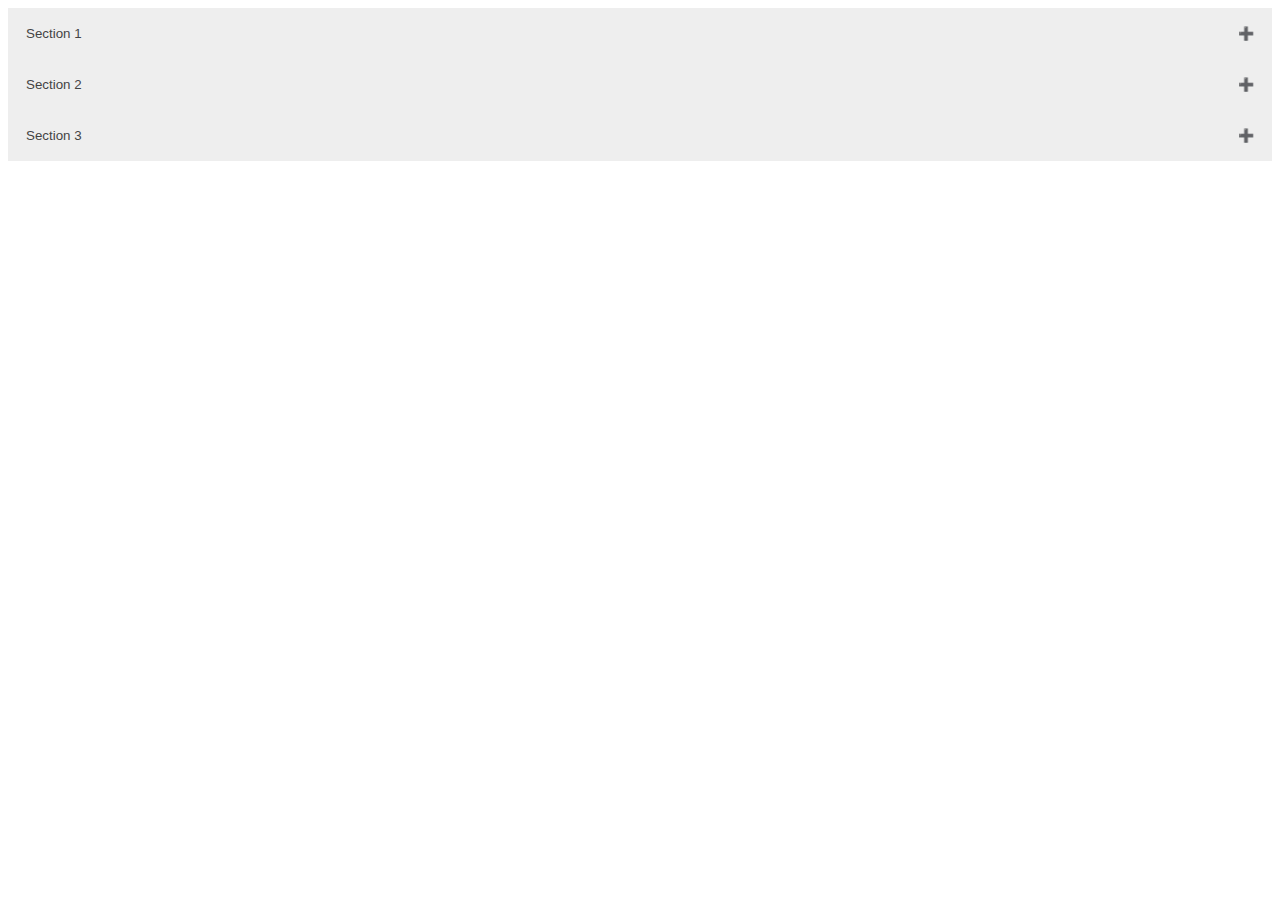
<file: CollapsiblesorAccordion/index.html>
<!DOCTYPE html>
<html lang="en">
<head>
    <meta charset="UTF-8">
    <meta http-equiv="X-UA-Compatible" content="IE=edge">
    <meta name="viewport" content="width=device-width, initial-scale=1.0">
    <link rel="stylesheet" href="main.css">
    <title>Collapsibles/Accordion</title>
</head>
<body>
    <button class="accordion">Section 1</button>
    <div class="panel">
      <p>Lorem ipsum dolor, sit amet consectetur adipisicing elit. Modi itaque quisquam sit! In voluptatem nostrum mollitia, ipsum dicta magnam. Nihil quia possimus magni reprehenderit vel inventore molestias ex aliquid dicta?</p>
    </div>

    <button class="accordion">Section 2</button>
    <div class="panel">
      <p>Lorem ipsum dolor sit amet consectetur adipisicing elit. Debitis tempora ea aperiam est repellendus hic modi culpa, soluta, vitae dolor suscipit maiores beatae, iusto minus cumque eaque minima molestiae quos.</p>
    </div>

    <button class="accordion">Section 3</button>
    <div class="panel">
      <p>Lorem ipsum dolor sit amet consectetur adipisicing elit. Beatae harum tempora voluptas ea libero perspiciatis fugit quia, sequi laboriosam molestias ducimus a voluptate repellat, dolores dolorem, deserunt dolore asperiores maxime.</p>
    </div>
    <script src="main.js"></script>
</body>
</html>
</file>
<file: CollapsiblesorAccordion/main.css>
/* Style the buttons that are used to open and close the accordion panel */
.accordion{
    background-color: #eee;
    color: #444;
    cursor: pointer;
    padding: 18px;
    width: 100%;
    text-align: left;
    border: none;
    outline: none;
    transition: 0.4s;
}
/* Add a background color to the button if it is clicked on (add the .active class with JS), and when you move the mouse over it (hover) */
.active, .accordion:hover {
    background-color: #ccc;
  }
/* Style the accordion panel. Note: hidden by default */
.panel{
    padding: 0 18px;
    background-color: white;
    max-height: 0;
    overflow: hidden;
    transition: max-height 0.2s ease-out;
}
.accordion:after {
    content: '\02795'; /* Unicode character for "plus" sign (+) */
    font-size: 13px;
    color: rgb(0, 0, 0);
    float: right;
    margin-left: 5px;
  }
  
  .active:after {
    content: "\2796"; /* Unicode character for "minus" sign (-) */
  }
</file>
